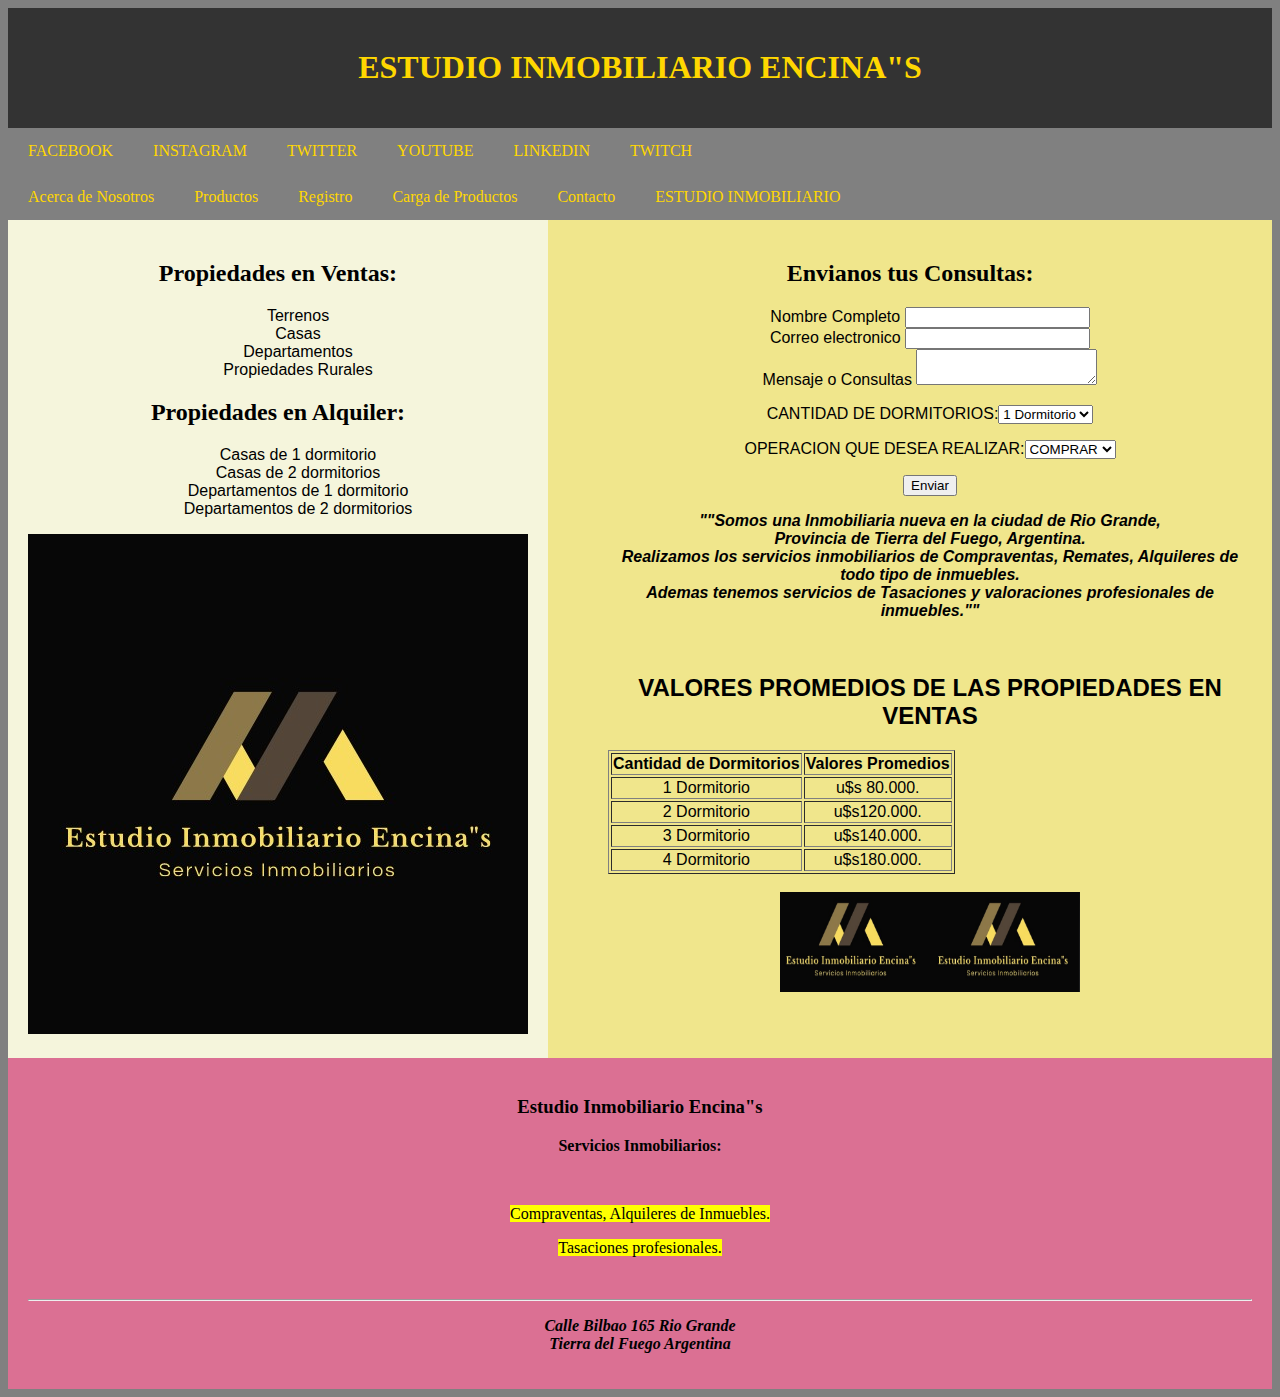
<file: HTML.PROYECTOINMOBI/index.html>
<!DOCTYPE html>
<html lang="es">
<head>
  <meta charset="UTF-8"/>
  <meta name="description" content="Este es el sitio de un Estudio inmobiliario"/>
  <meta name="robots" content="index,follow"/>
  <title> Estudio Inmobiliario Encinas </title>
  <meta name="viewport" content="width=device-width, initial-scale=1.0"/>
  <link rel="stylesheet" href="CSS\styles.css"/>
</head>
<body>
  <header> <h1>ESTUDIO INMOBILIARIO ENCINA"S</h1>
    </header>
    <nav>
     <a href="https://www.facebook.com/inmobi.tdf.encinas">FACEBOOK</a>
     <a href="https://www.instagram.com/alfre.ilchuk/?fbclid=IwAR1r_fc0F0IeK7wGgB3p51DfX8F6zGNALnEQ7L5tlx9XRS7_XK3KrTUQimQ" >INSTAGRAM</a>
      <a href="https://twitter.com/CitywideInmobi1">TWITTER</a>
      <a href=""> YOUTUBE</a>
      <a href="">LINKEDIN</a>
      <a href="">TWITCH</a>

  </nav>
  <nav>
      <a href="Sobre-Nosotros.html">Acerca de Nosotros</a>
      <a href="Productos.html">Productos</a>
      <a href="Registro.html">Registro</a>
      <a href="Cargadp.html">Carga de Productos</a>
      <a href="Contacto.html">Contacto</a>
      <a href="index.html">ESTUDIO INMOBILIARIO</a>
      
    </nav>


  <div id="row">
    <aside>
      <h2>Propiedades en Ventas:</h2>
      <ul>
        <li> Terrenos</li>
        <li> Casas </li>
        <li> Departamentos</li>
        <li>Propiedades Rurales</li>
      </ul>
      <h2>Propiedades en Alquiler:</h2>
      <ul>
        <li> Casas de 1 dormitorio</li>
        <li> Casas de 2 dormitorios</li>
        <li>Departamentos de 1 dormitorio</li>
        <li>Departamentos de 2 dormitorios</li>
      </ul>

      <div id="jpg">

<img src="imgs/logo.estudio.in.jpeg" width="500" height="500"/>
     </div>


    </aside>

    <section>
      <h2>Envianos tus Consultas:</h2>
      <form action="URL BASE DATOS" method="post">
      <ul>
        <li>
          <label>Nombre Completo</label>
          <input type= "text"/>
        </li>
        <li>
        <label>Correo electronico</label>
          <input type= "email"/>
        </li>
        <li>
          <label>Mensaje o Consultas</label>
          <textarea></textarea> </li>
          <li>
            <p><label>CANTIDAD DE DORMITORIOS:<select>
              <option>1 Dormitorio</option>
              <option>2 Dormitorio</option>
              <option>3 Dormitorio</option>
            </select>
          </label>
        </p>
        <p><label>OPERACION QUE DESEA REALIZAR:<select>
          <option> COMPRAR </option>
          <option> VENDER </option>
          <option> ALQUILAR </option>
        </select>
        </label>
        </p>







        <button type="submit">Enviar</button>

</form>

<p><strong><em> ""Somos una Inmobiliaria nueva en la ciudad de Rio Grande,<br>
Provincia de Tierra del Fuego, Argentina. <br>
Realizamos los servicios inmobiliarios de Compraventas, Remates, Alquileres de todo tipo de inmuebles. <br>
Ademas tenemos servicios de Tasaciones y valoraciones profesionales de inmuebles.""</em></strong></p><br>
<h2>VALORES PROMEDIOS DE LAS PROPIEDADES EN VENTAS</h2>

<table border=1>
<th>Cantidad de Dormitorios</th>
<th>Valores Promedios</th>
<tr>
  <td>1 Dormitorio</td>
  <td>u$s 80.000.</td>
</tr>
<tr>
  <td>2 Dormitorio</td>
  <td>u$s120.000.</td>
</tr>
<tr>
  <td>3 Dormitorio</td>
  <td>u$s140.000.</td>
</tr>
<tr>
  <td>4 Dormitorio</td>
  <td>u$s180.000.</td>
</tr>




</table>










</table>
<br>

  <img src="imgs/header.png" width="300" height="100">


  </div>


  <footer>
    <h3>Estudio Inmobiliario Encina"s</h3>
    <p><strong>Servicios Inmobiliarios:</strong></p> <br>
    <p><mark>Compraventas, Alquileres de Inmuebles.</mark></p>
<p><mark>Tasaciones profesionales.</mark></p> <br> <hr>
    <p><strong><em>Calle Bilbao 165 Rio Grande <br>
      Tierra del Fuego Argentina</em></strong></p>

  </footer>


</body>
</html>
</file>
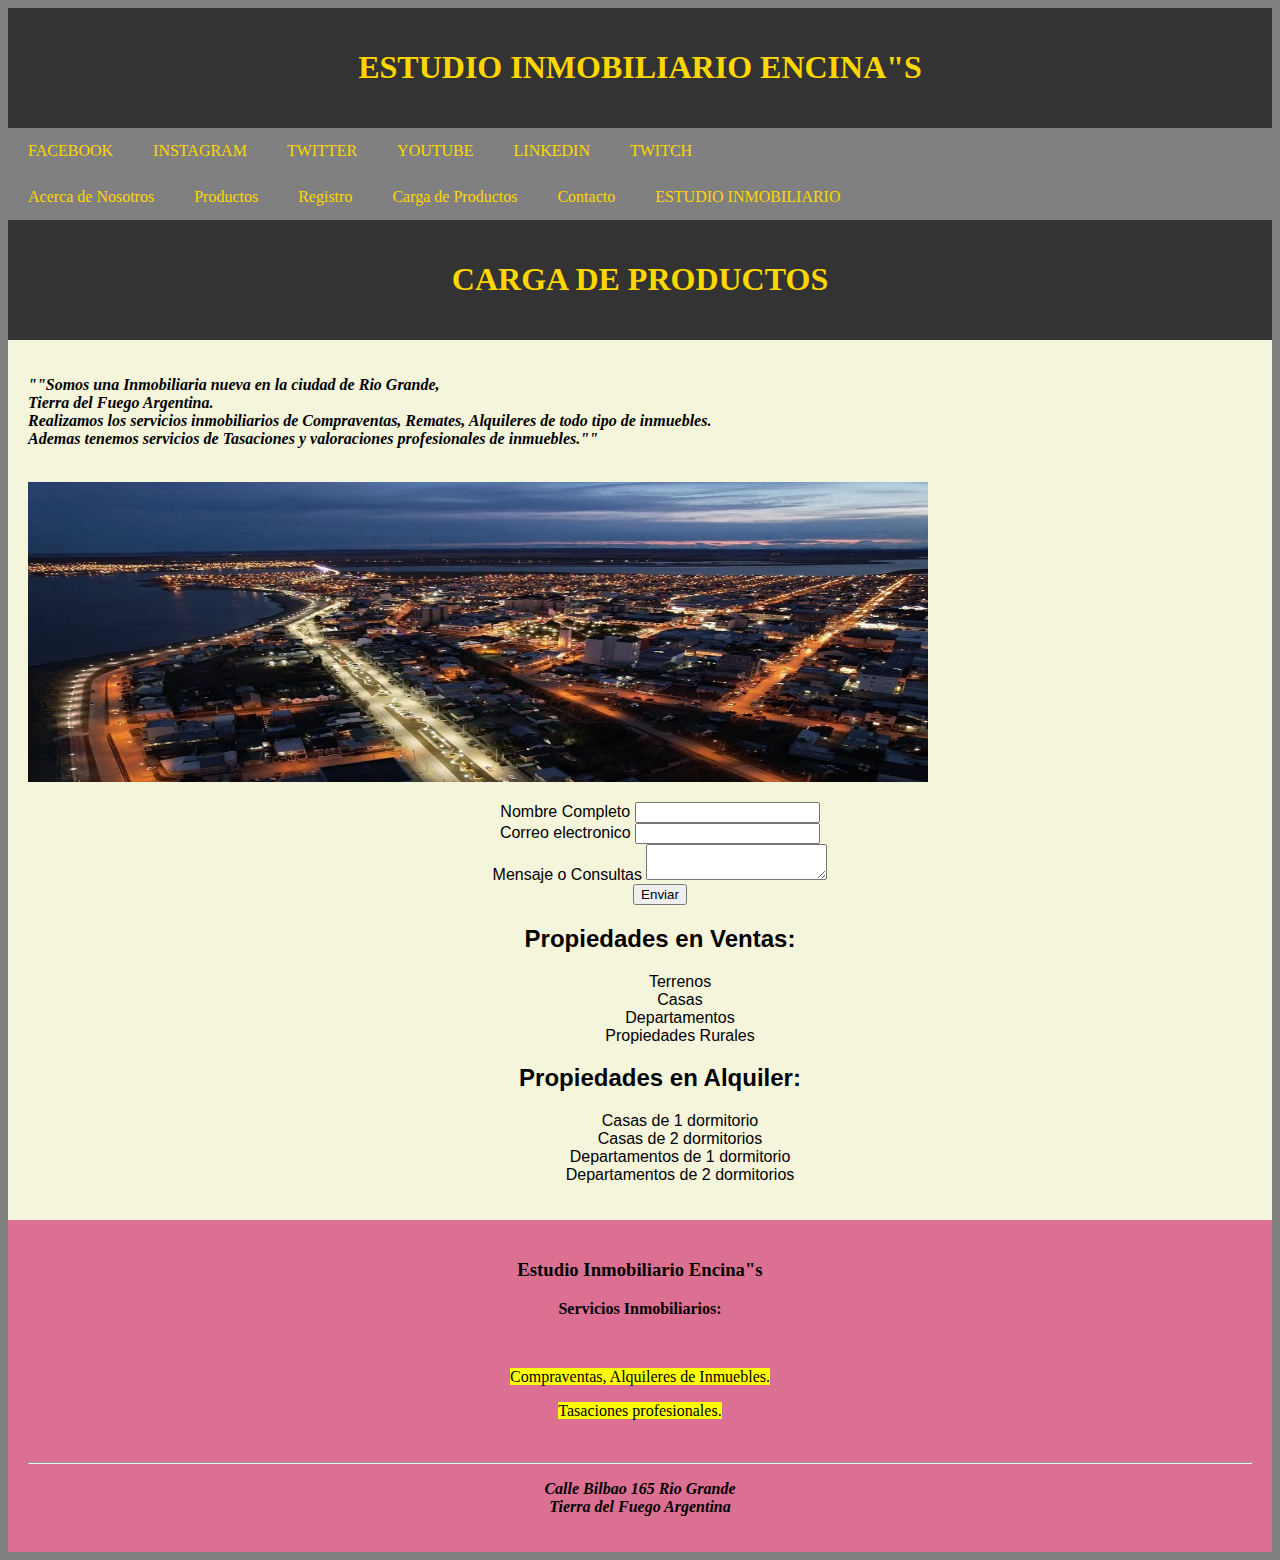
<file: HTML.PROYECTOINMOBI/Cargadp.html>
<!DOCTYPE html>
<html lang="es">
<head>
  <meta charset="UTF-8"/>
  <meta name="description" content="Este es el sitio de un Estudio inmobiliario"/>
  <meta name="robots" content="index,follow"/>
  <title>Carga de Productos</title>
  <meta name="viewport" content="width=device-width, initial-scale=1.0"/>
  <link rel="stylesheet" href="CSS\styles.css"/>
</head>
<body>
  <header> <h1>ESTUDIO INMOBILIARIO ENCINA"S</h1>
    </header>
    <nav>
     <a href="https://www.facebook.com/inmobi.tdf.encinas">FACEBOOK</a>
     <a href="https://www.instagram.com/alfre.ilchuk/?fbclid=IwAR1r_fc0F0IeK7wGgB3p51DfX8F6zGNALnEQ7L5tlx9XRS7_XK3KrTUQimQ" >INSTAGRAM</a>
      <a href="https://twitter.com/CitywideInmobi1">TWITTER</a>
      <a href=""> YOUTUBE</a>
      <a href="">LINKEDIN</a>
      <a href="">TWITCH</a>

  </nav>
  <nav>
      <a href="Sobre-Nosotros.html">Acerca de Nosotros</a>
      <a href="Productos.html">Productos</a>
      <a href="Registro.html">Registro</a>
      <a href="Cargadp.html">Carga de Productos</a>
      <a href="Contacto.html">Contacto</a>
      <a href="index.html">ESTUDIO INMOBILIARIO</a>

    </nav>

  <header> <h1>CARGA DE PRODUCTOS</h1>
    </header>
<aside>
  <p><strong><em> ""Somos una Inmobiliaria nueva en la ciudad de Rio Grande,<br>
  Tierra del Fuego Argentina. <br>
  Realizamos los servicios inmobiliarios de Compraventas, Remates, Alquileres de todo tipo de inmuebles. <br>
  Ademas tenemos servicios de Tasaciones y valoraciones profesionales de inmuebles.""</em></strong></p> <br>
    <img src="imgs/Fondo.png" width="900" height="300"/>
    <br>

<form action="URL BASE DATOS" method="post">
<ul>
  <li>
    <label>Nombre Completo</label>
    <input type= "text"/>
  </li>
  <li>
  <label>Correo electronico</label>
    <input type= "email"/>
  </li>
  <li>
    <label>Mensaje o Consultas</label>
    <textarea></textarea> </li>
  <button type="submit">Enviar</button>



</form>

<h2>Propiedades en Ventas:</h2>
<ul>
  <li> Terrenos</li>
  <li> Casas </li>
  <li> Departamentos</li>
  <li>Propiedades Rurales</li>
</ul>
<h2>Propiedades en Alquiler:</h2>
<ul>
  <li> Casas de 1 dormitorio</li>
  <li> Casas de 2 dormitorios</li>
  <li>Departamentos de 1 dormitorio</li>
  <li>Departamentos de 2 dormitorios</li>
</ul>



</aside>
<footer>
  <h3>Estudio Inmobiliario Encina"s</h3>
  <p><strong>Servicios Inmobiliarios:</strong></p> <br>
  <p><mark>Compraventas, Alquileres de Inmuebles.</mark></p>
<p><mark>Tasaciones profesionales.</mark></p> <br> <hr>
  <p><strong><em>Calle Bilbao 165 Rio Grande <br>
    Tierra del Fuego Argentina</em></strong></p>

</footer>
    </body>
    </html>
</file>
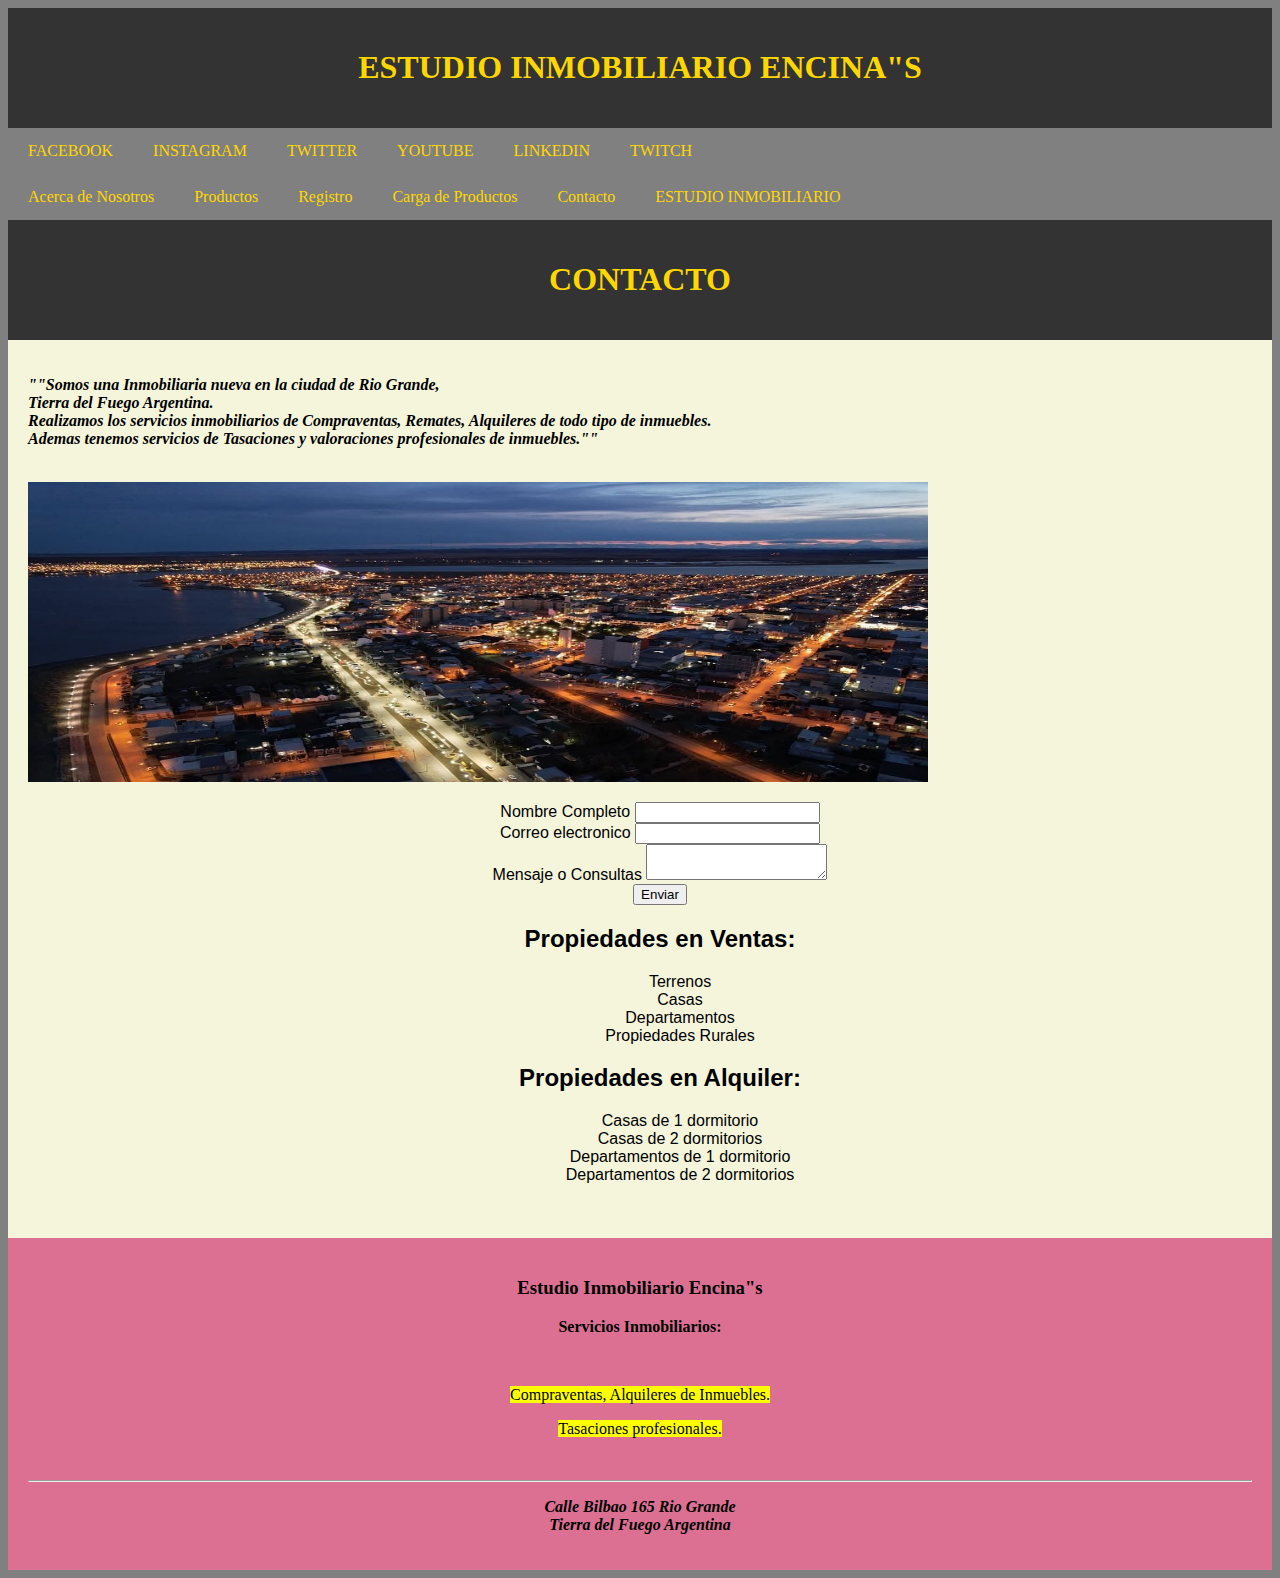
<file: HTML.PROYECTOINMOBI/Contacto.html>
<!DOCTYPE html>
<html lang="es">
<head>
  <meta charset="UTF-8"/>
  <meta name="description" content="Este es el sitio de un Estudio inmobiliario"/>
  <meta name="robots" content="index,follow"/>
  <title>Contacto</title>
  <meta name="viewport" content="width=device-width, initial-scale=1.0"/>
  <link rel="stylesheet" href="CSS\styles.css"/>
</head>
<body>
  <header> <h1>ESTUDIO INMOBILIARIO ENCINA"S</h1>
    </header>
    <nav>
     <a href="https://www.facebook.com/inmobi.tdf.encinas">FACEBOOK</a>
     <a href="https://www.instagram.com/alfre.ilchuk/?fbclid=IwAR1r_fc0F0IeK7wGgB3p51DfX8F6zGNALnEQ7L5tlx9XRS7_XK3KrTUQimQ" >INSTAGRAM</a>
      <a href="https://twitter.com/CitywideInmobi1">TWITTER</a>
      <a href=""> YOUTUBE</a>
      <a href="">LINKEDIN</a>
      <a href="">TWITCH</a>

  </nav>
  <nav>
      <a href="Sobre-Nosotros.html">Acerca de Nosotros</a>
      <a href="Productos.html">Productos</a>
      <a href="Registro.html">Registro</a>
      <a href="Cargadp.html">Carga de Productos</a>
      <a href="Contacto.html">Contacto</a>
      <a href="index.html">ESTUDIO INMOBILIARIO</a>

    </nav>

  <header> <h1>CONTACTO</h1>
    </header>
<aside>
  <p><strong><em> ""Somos una Inmobiliaria nueva en la ciudad de Rio Grande,<br>
  Tierra del Fuego Argentina. <br>
Realizamos los servicios inmobiliarios de Compraventas, Remates, Alquileres de todo tipo de inmuebles. <br>
Ademas tenemos servicios de Tasaciones y valoraciones profesionales de inmuebles.""</em></strong></p> <br>
    <img src="imgs/Fondo.png" width="900" height="300"/>
    <br>
<form action="URL BASE DATOS" method="post">
<ul>
  <li>
    <label>Nombre Completo</label>
    <input type= "text"/>
  </li>
  <li>
  <label>Correo electronico</label>
    <input type= "email"/>
  </li>
  <li>
    <label>Mensaje o Consultas</label>
    <textarea></textarea> </li>
  <button type="submit">Enviar</button>



</form>

<h2>Propiedades en Ventas:</h2>
<ul>
  <li> Terrenos</li>
  <li> Casas </li>
  <li> Departamentos</li>
  <li>Propiedades Rurales</li>
</ul>
<h2>Propiedades en Alquiler:</h2>
<ul>
  <li> Casas de 1 dormitorio</li>
  <li> Casas de 2 dormitorios</li>
  <li>Departamentos de 1 dormitorio</li>
  <li>Departamentos de 2 dormitorios</li>
</ul>

<br>


</aside>
<footer>
  <h3>Estudio Inmobiliario Encina"s</h3>
  <p><strong>Servicios Inmobiliarios:</strong></p> <br>
  <p><mark>Compraventas, Alquileres de Inmuebles.</mark></p>
<p><mark>Tasaciones profesionales.</mark></p> <br> <hr>
  <p><strong><em>Calle Bilbao 165 Rio Grande <br>
    Tierra del Fuego Argentina</em></strong></p>

</footer>
    </body>
    </html>
</file>
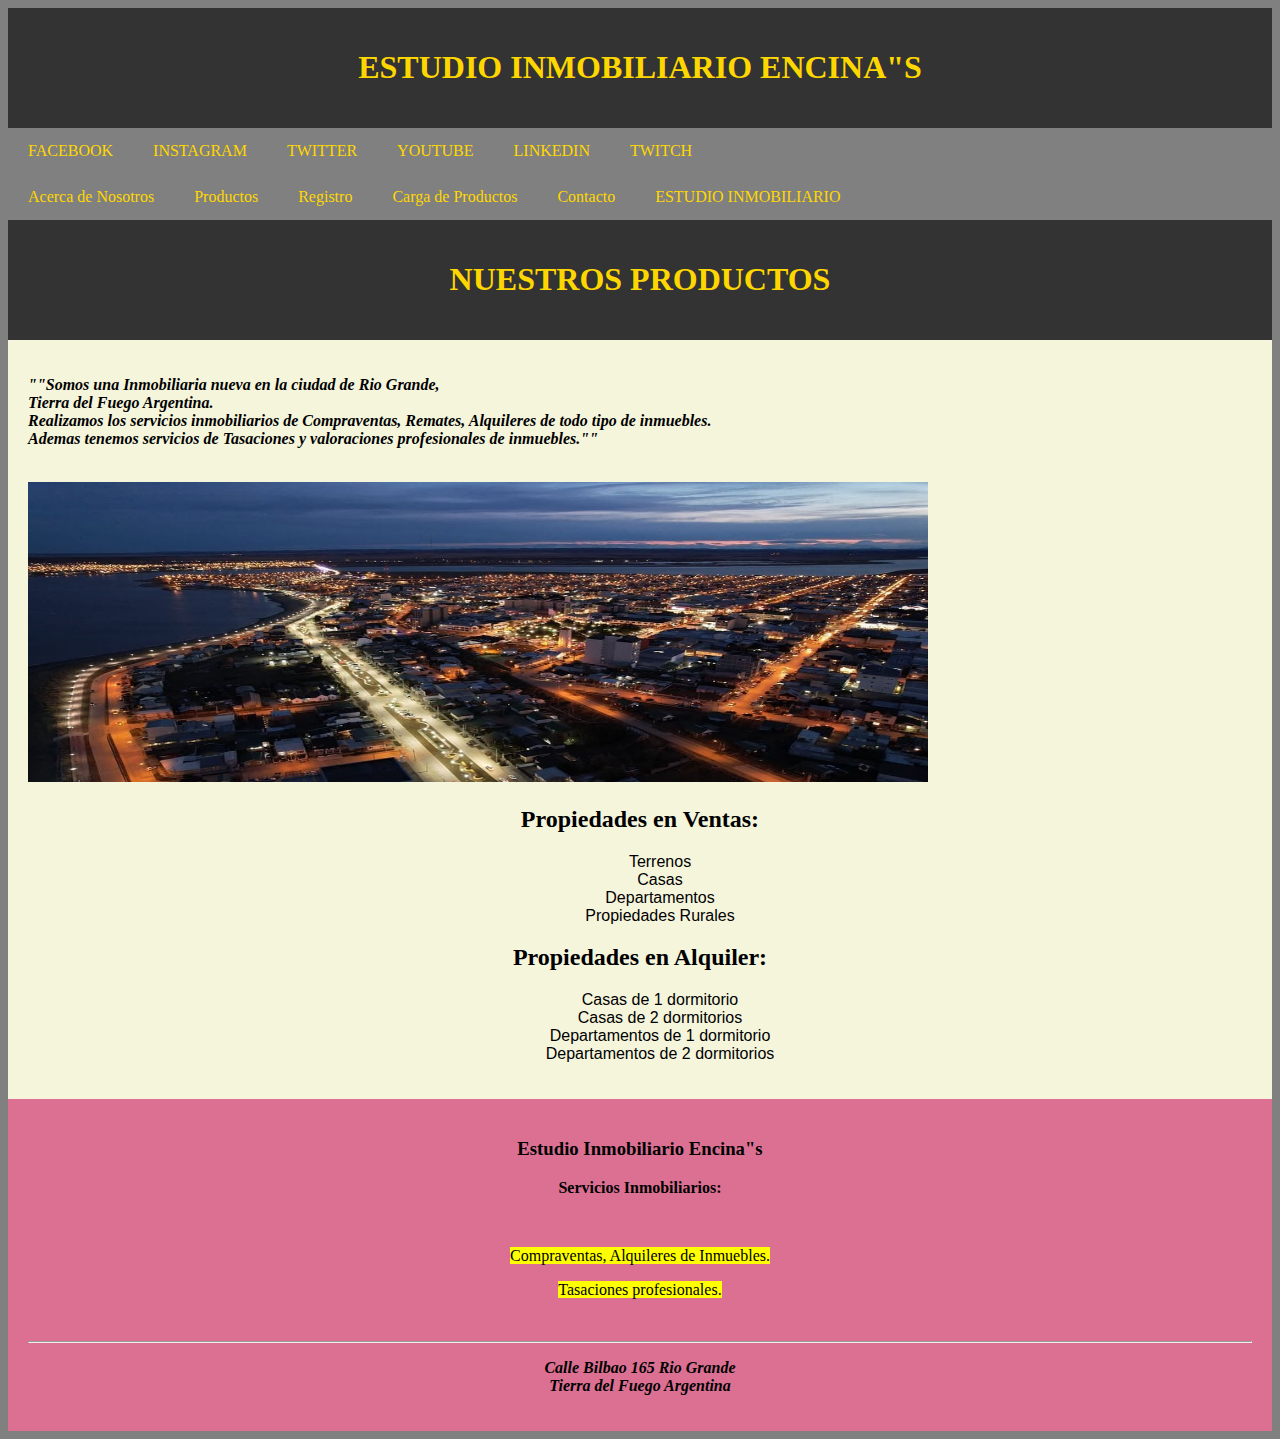
<file: HTML.PROYECTOINMOBI/Productos.html>
<!DOCTYPE html>
<html lang="es">
<head>
  <meta charset="UTF-8"/>
  <meta name="description" content="Este es el sitio de un Estudio inmobiliario"/>
  <meta name="robots" content="index,follow"/>
  <title>Nuestros Productos</title>
  <meta name="viewport" content="width=device-width, initial-scale=1.0"/>
  <link rel="stylesheet" href="CSS\styles.css"/>
</head>
<body>
  <header> <h1>ESTUDIO INMOBILIARIO ENCINA"S</h1>
    </header>
    <nav>
     <a href="https://www.facebook.com/inmobi.tdf.encinas">FACEBOOK</a>
     <a href="https://www.instagram.com/alfre.ilchuk/?fbclid=IwAR1r_fc0F0IeK7wGgB3p51DfX8F6zGNALnEQ7L5tlx9XRS7_XK3KrTUQimQ" >INSTAGRAM</a>
      <a href="https://twitter.com/CitywideInmobi1">TWITTER</a>
      <a href=""> YOUTUBE</a>
      <a href="">LINKEDIN</a>
      <a href="">TWITCH</a>

  </nav>
  <nav>
      <a href="Sobre-Nosotros.html">Acerca de Nosotros</a>
      <a href="Productos.html">Productos</a>
      <a href="Registro.html">Registro</a>
      <a href="Cargadp.html">Carga de Productos</a>
      <a href="Contacto.html">Contacto</a>
      <a href="index.html">ESTUDIO INMOBILIARIO</a>

    </nav>

  <header> <h1>NUESTROS PRODUCTOS</h1>
    </header>
<aside>
  <p><strong><em> ""Somos una Inmobiliaria nueva en la ciudad de Rio Grande,<br>
  Tierra del Fuego Argentina. <br>
Realizamos los servicios inmobiliarios de Compraventas, Remates, Alquileres de todo tipo de inmuebles. <br>
Ademas tenemos servicios de Tasaciones y valoraciones profesionales de inmuebles.""</em></strong></p> <br>
    <img src="imgs/Fondo.png" width="900" height="300"/> <br>
    <h2>Propiedades en Ventas:</h2>
<ul>
  <li> Terrenos</li>
  <li> Casas </li>
  <li> Departamentos</li>
  <li>Propiedades Rurales</li>
</ul>
<h2>Propiedades en Alquiler:</h2>
<ul>
  <li> Casas de 1 dormitorio</li>
  <li> Casas de 2 dormitorios</li>
  <li>Departamentos de 1 dormitorio</li>
  <li>Departamentos de 2 dormitorios</li>
</ul>



</aside>
<footer>
  <h3>Estudio Inmobiliario Encina"s</h3>
  <p><strong>Servicios Inmobiliarios:</strong></p> <br>
  <p><mark>Compraventas, Alquileres de Inmuebles.</mark></p>
<p><mark>Tasaciones profesionales.</mark></p> <br> <hr>
  <p><strong><em>Calle Bilbao 165 Rio Grande <br>
    Tierra del Fuego Argentina</em></strong></p>

</footer>
    </body>
    </html>
</file>
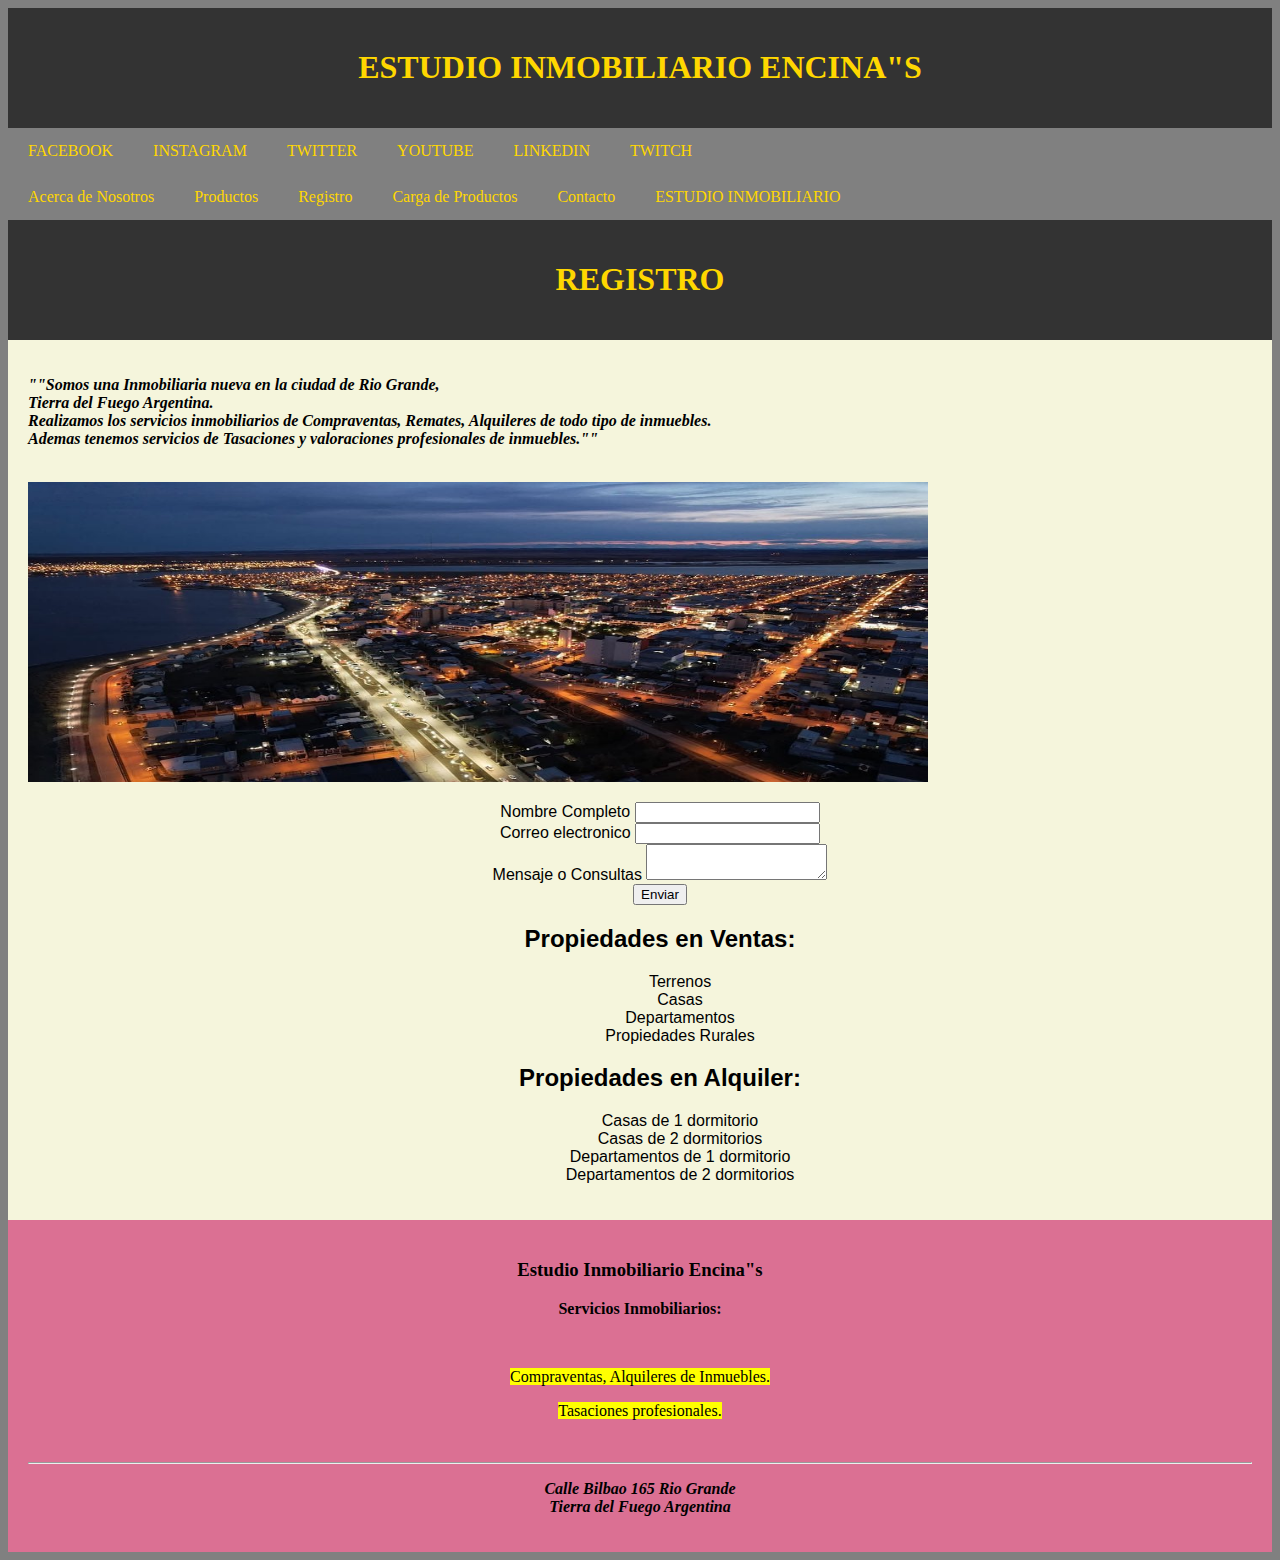
<file: HTML.PROYECTOINMOBI/Registro.html>
<!DOCTYPE html>
<html lang="es">
<head>
  <meta charset="UTF-8"/>
  <meta name="description" content="Este es el sitio de un Estudio inmobiliario"/>
  <meta name="robots" content="index,follow"/>
  <title>Registro</title>
  <meta name="viewport" content="width=device-width, initial-scale=1.0"/>
  <link rel="stylesheet" href="CSS\styles.css"/>
</head>
<body>
  <header> <h1>ESTUDIO INMOBILIARIO ENCINA"S</h1>
    </header>
    <nav>
     <a href="https://www.facebook.com/inmobi.tdf.encinas">FACEBOOK</a>
     <a href="https://www.instagram.com/alfre.ilchuk/?fbclid=IwAR1r_fc0F0IeK7wGgB3p51DfX8F6zGNALnEQ7L5tlx9XRS7_XK3KrTUQimQ" >INSTAGRAM</a>
      <a href="https://twitter.com/CitywideInmobi1">TWITTER</a>
      <a href=""> YOUTUBE</a>
      <a href="">LINKEDIN</a>
      <a href="">TWITCH</a>

  </nav>
  <nav>
      <a href="Sobre-Nosotros.html">Acerca de Nosotros</a>
      <a href="Productos.html">Productos</a>
      <a href="Registro.html">Registro</a>
      <a href="Cargadp.html">Carga de Productos</a>
      <a href="Contacto.html">Contacto</a>
      <a href="index.html">ESTUDIO INMOBILIARIO</a>

    </nav>

  <header> <h1>REGISTRO</h1>
    </header>
<aside>
  <p><strong><em> ""Somos una Inmobiliaria nueva en la ciudad de Rio Grande,<br>
  Tierra del Fuego Argentina. <br>
  Realizamos los servicios inmobiliarios de Compraventas, Remates, Alquileres de todo tipo de inmuebles. <br>
  Ademas tenemos servicios de Tasaciones y valoraciones profesionales de inmuebles.""</em></strong></p> <br>
    <img src="imgs/Fondo.png" width="900" height="300"/>
    <br>
<form action="URL BASE DATOS" method="post">
<ul>
  <li>
    <label>Nombre Completo</label>
    <input type= "text"/>
  </li>
  <li>
  <label>Correo electronico</label>
    <input type= "email"/>
  </li>
  <li>
    <label>Mensaje o Consultas</label>
    <textarea></textarea> </li>
  <button type="submit">Enviar</button>



</form>

<h2>Propiedades en Ventas:</h2>
<ul>
  <li> Terrenos</li>
  <li> Casas </li>
  <li> Departamentos</li>
  <li>Propiedades Rurales</li>
</ul>
<h2>Propiedades en Alquiler:</h2>
<ul>
  <li> Casas de 1 dormitorio</li>
  <li> Casas de 2 dormitorios</li>
  <li>Departamentos de 1 dormitorio</li>
  <li>Departamentos de 2 dormitorios</li>
</ul>



</aside>
<footer>
  <h3>Estudio Inmobiliario Encina"s</h3>
  <p><strong>Servicios Inmobiliarios:</strong></p> <br>
  <p><mark>Compraventas, Alquileres de Inmuebles.</mark></p>
<p><mark>Tasaciones profesionales.</mark></p> <br> <hr>
  <p><strong><em>Calle Bilbao 165 Rio Grande <br>
    Tierra del Fuego Argentina</em></strong></p>

</footer>
    </body>
    </html>
</file>
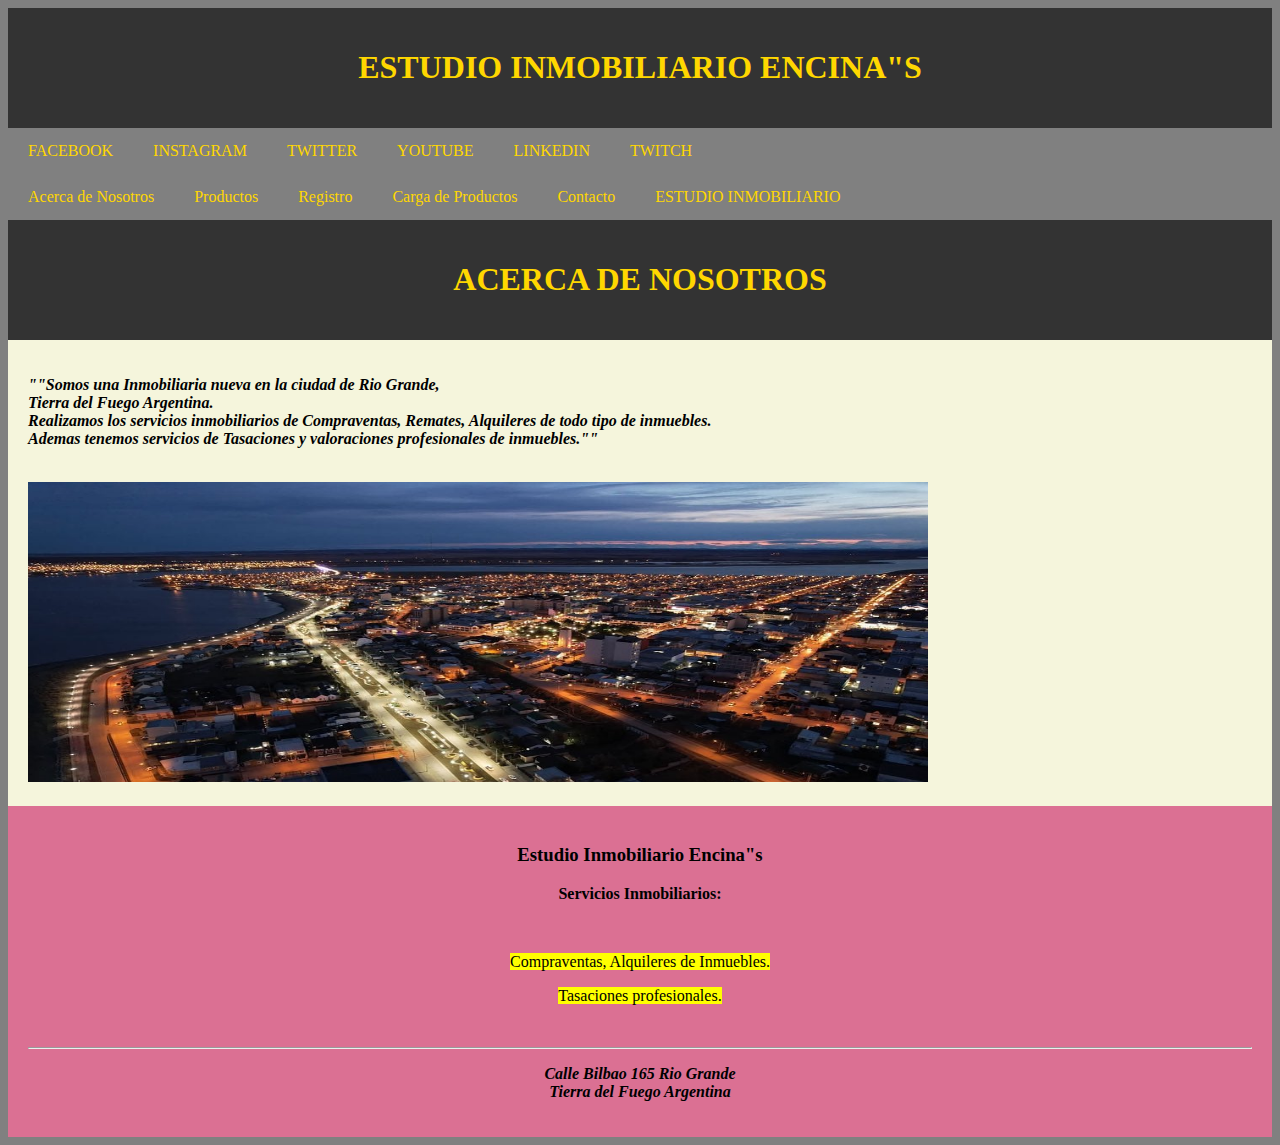
<file: HTML.PROYECTOINMOBI/Sobre-Nosotros.html>
<!DOCTYPE html>
<html lang="es">
<head>
  <meta charset="UTF-8"/>
  <meta name="description" content="Este es el sitio de un Estudio inmobiliario"/>
  <meta name="robots" content="index,follow"/>
  <title>Sobre Nosotros </title>
  <meta name="viewport" content="width=device-width, initial-scale=1.0"/>
  <link rel="stylesheet" href="CSS\styles.css"/>
</head>
<body>
  <header> <h1>ESTUDIO INMOBILIARIO ENCINA"S</h1>
    </header>
    <nav>
     <a href="https://www.facebook.com/inmobi.tdf.encinas">FACEBOOK</a>
     <a href="https://www.instagram.com/alfre.ilchuk/?fbclid=IwAR1r_fc0F0IeK7wGgB3p51DfX8F6zGNALnEQ7L5tlx9XRS7_XK3KrTUQimQ" >INSTAGRAM</a>
      <a href="https://twitter.com/CitywideInmobi1">TWITTER</a>
      <a href=""> YOUTUBE</a>
      <a href="">LINKEDIN</a>
      <a href="">TWITCH</a>

  </nav>
  <nav>
      <a href="Sobre-Nosotros.html">Acerca de Nosotros</a>
      <a href="Productos.html">Productos</a>
      <a href="Registro.html">Registro</a>
      <a href="Cargadp.html">Carga de Productos</a>
      <a href="Contacto.html">Contacto</a>
      <a href="index.html">ESTUDIO INMOBILIARIO</a>
    </nav>

  <header> <h1>ACERCA DE NOSOTROS</h1>
    </header>
<aside>
  <p><strong><em> ""Somos una Inmobiliaria nueva en la ciudad de Rio Grande,<br>
  Tierra del Fuego Argentina. <br>
Realizamos los servicios inmobiliarios de Compraventas, Remates, Alquileres de todo tipo de inmuebles. <br>
Ademas tenemos servicios de Tasaciones y valoraciones profesionales de inmuebles.""</em></strong></p> <br>
    <img src="imgs/Fondo.png" width="900" height="300"/>

</aside>
<footer>
  <h3>Estudio Inmobiliario Encina"s</h3>
  <p><strong>Servicios Inmobiliarios:</strong></p> <br>
  <p><mark>Compraventas, Alquileres de Inmuebles.</mark></p>
<p><mark>Tasaciones profesionales.</mark></p> <br> <hr>
  <p><strong><em>Calle Bilbao 165 Rio Grande <br>
    Tierra del Fuego Argentina</em></strong></p>

</footer>
    </body>
    </html>
</file>
